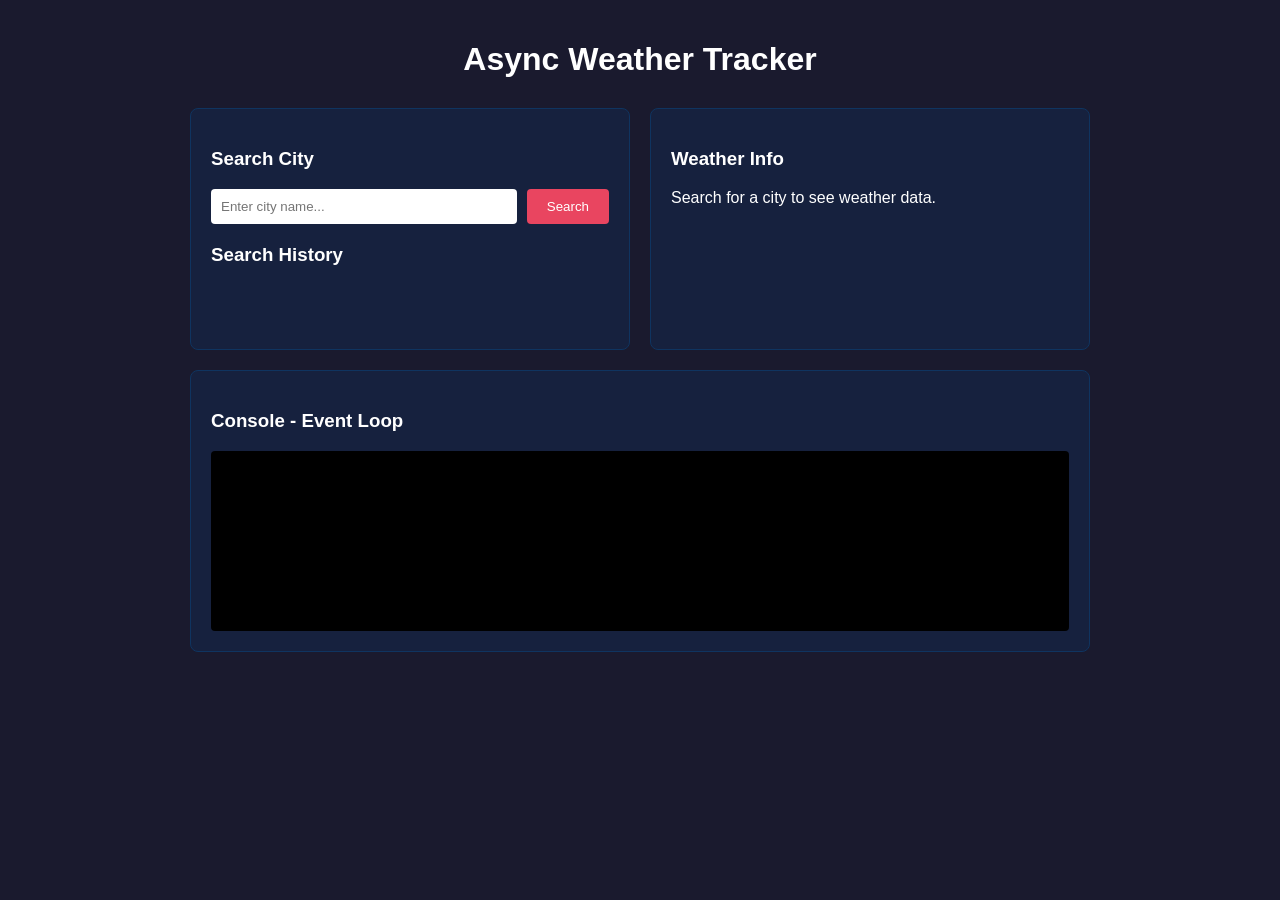
<file: index.html>
<!DOCTYPE html>
<html lang="en">
<head>
    <meta charset="UTF-8">
    <meta name="viewport" content="width=device-width, initial-scale=1.0">
    <title>Async Weather Tracker</title>
    <link rel="stylesheet" href="style.css">
</head>
<body>
    <div class="container">
        <header>
            <h1>Async Weather Tracker</h1>
        </header>

        <div class="main-grid">
            <section class="card search-section">
                <h3>Search City</h3>
                <div class="search-box">
                    <input type="text" id="cityInput" placeholder="Enter city name...">
                    <button id="searchBtn">Search</button>
                </div>
                
                <h3>Search History</h3>
                <ul id="historyList"></ul>
            </section>

            <section class="card info-section">
                <h3>Weather Info</h3>
                <div id="weatherDisplay">
                    <p class="placeholder">Search for a city to see weather data.</p>
                </div>
            </section>
        </div>

        <section class="card console-section">
            <h3>Console - Event Loop</h3>
            <div id="consoleOutput" class="console-box"></div>
        </section>
    </div>

    <script src="script.js"></script>
</body>
</html>
</file>
<file: style.css>
body {
    font-family: 'Segoe UI', Tahoma, Geneva, Verdana, sans-serif;
    background-color: #1a1a2e;
    color: white;
    margin: 0;
    padding: 20px;
}

.container {
    max-width: 900px;
    margin: 0 auto;
}

h1 { text-align: center; margin-bottom: 30px; }

.main-grid {
    display: grid;
    grid-template-columns: 1fr 1fr;
    gap: 20px;
    margin-bottom: 20px;
}

.card {
    background: #16213e;
    padding: 20px;
    border-radius: 8px;
    border: 1px solid #0f3460;
    min-height: 200px;
}

.search-box {
    display: flex;
    gap: 10px;
    margin-bottom: 20px;
}

input {
    flex: 1;
    padding: 10px;
    border-radius: 4px;
    border: none;
}

button {
    padding: 10px 20px;
    background-color: #e94560;
    color: white;
    border: none;
    border-radius: 4px;
    cursor: pointer;
}

button:hover { background-color: #cf3a54; }

#historyList {
    list-style: none;
    padding: 0;
}

#historyList li {
    background: #0f3460;
    padding: 8px;
    margin-top: 5px;
    border-radius: 4px;
    cursor: pointer;
}

.console-box {
    background: #000;
    color: #00ff00;
    font-family: monospace;
    padding: 15px;
    border-radius: 4px;
    height: 150px;
    overflow-y: auto;
}

.error { color: #ff4d4d; }
</file>
<file: style2.css>
body {
    font-family: 'Segoe UI', Tahoma, Geneva, Verdana, sans-serif;
    background-color: #1a1a2e;
    color: white;
    margin: 0;
    padding: 20px;
}

.container {
    max-width: 900px;
    margin: 0 auto;
}

h1 { text-align: center; margin-bottom: 30px; }

.main-grid {
    display: grid;
    grid-template-columns: 1fr 1fr;
    gap: 20px;
    margin-bottom: 20px;
}

.card {
    background: #16213e;
    padding: 20px;
    border-radius: 8px;
    border: 1px solid #0f3460;
    min-height: 200px;
}

.search-box {
    display: flex;
    gap: 10px;
    margin-bottom: 20px;
}

input {
    flex: 1;
    padding: 10px;
    border-radius: 4px;
    border: none;
}

button {
    padding: 10px 20px;
    background-color: #e94560;
    color: white;
    border: none;
    border-radius: 4px;
    cursor: pointer;
}

button:hover { background-color: #cf3a54; }

#historyList {
    list-style: none;
    padding: 0;
}

#historyList li {
    background: #0f3460;
    padding: 8px;
    margin-top: 5px;
    border-radius: 4px;
    cursor: pointer;
}

.console-box {
    background: #000;
    color: #00ff00;
    font-family: monospace;
    padding: 15px;
    border-radius: 4px;
    height: 150px;
    overflow-y: auto;
}

.error { color: #ff4d4d; }
</file>
